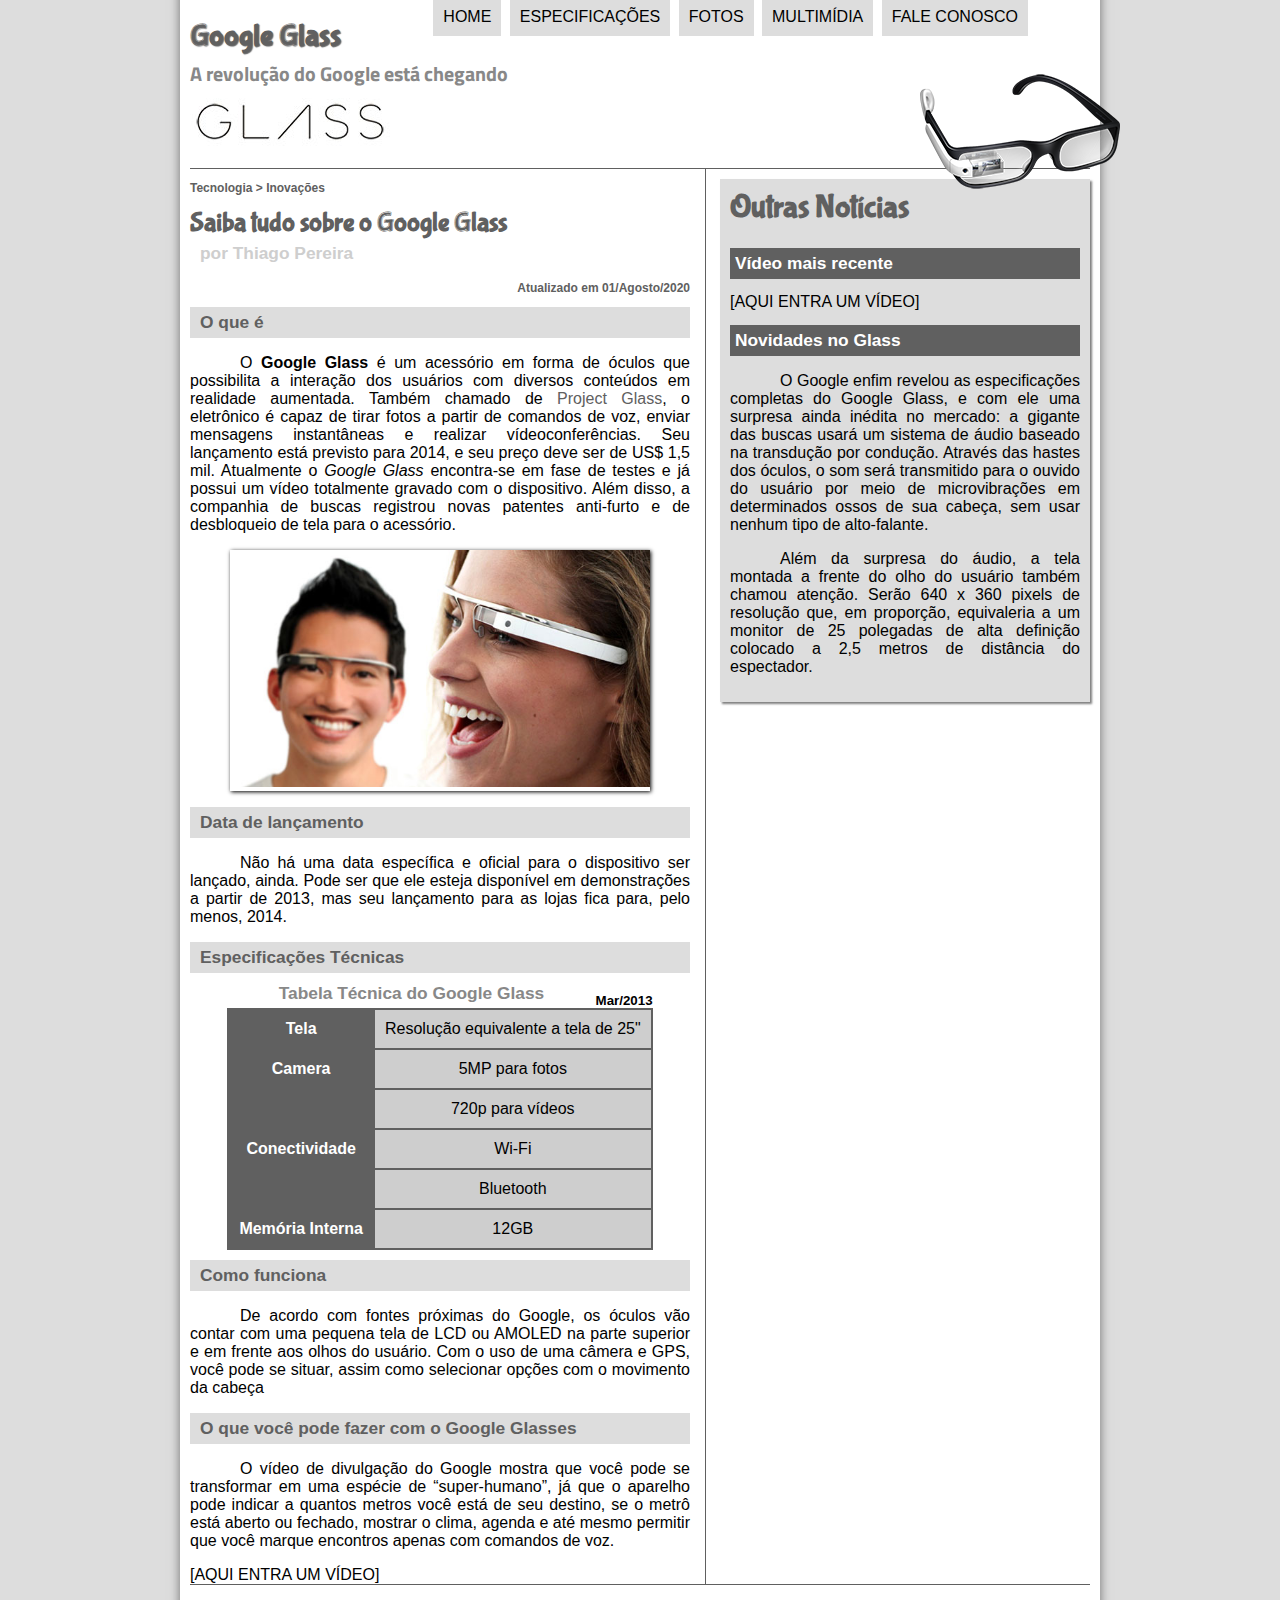
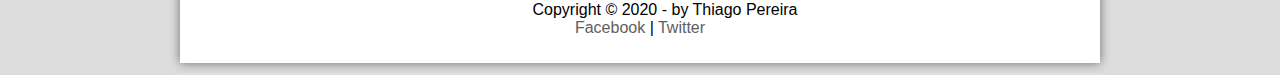
<file: curso-html-css/projeto-glass-html5/index.html>
<!DOCTYPE html>
<html lang="pt-Br">
<head>
    <meta charset="UTF-8">
    <meta name="viewport" content="width=device-width, initial-scale=1.0">
    <title>Tudo sobre o Google Class</title>

    <link rel="stylesheet" href="css/estilo.css">
</head>
<body>
    <div id="interface">
        
        <!--Cabeçario-->

        <header id="cabecalho">
            <hgroup>
                <h1>
                    Google Glass
                </h1>
                <h2>
                    A revolução do Google está chegando
                </h2>
            </hgroup>

            <img id="icone" src="img/glass-oculos-preto-peq.png" alt="Google Glass">

            <nav id="menu">
                <h1>Menu Principal</h1>
                <ul>
                    <li><a href="index.html">Home</a></li>
                    <li><a href="specs.html">Especificações</a></li> 
                    <li><a href="fotos.html">Fotos</a></li> 
                    <li><a href="multimidia.html">Multimídia</a></li>
                    <li><a href="fale-conosco.html">Fale conosco</a></li> 
                </ul>
                  <!-- ol - type="a, A, 1, i, I"  start="começa pela letra ou numero escolhido (sempre colocar numeros)" -->
                  <!-- ul - type="square, circle, disc" -->
            </nav>
        </header>
        <section id="corpo">
            <article id="noticia-principal">
                <header id="cabecalho-artigo">
                    <hgroup>
                        <h3>Tecnologia > Inovações</h3>
                        <h1>Saiba tudo sobre o Google Glass</h1>
                        <h2>por Thiago Pereira</h2>
                        <h3 class="direita">Atualizado em 01/Agosto/2020</h3>
                    </hgroup>
                </header>

                <!-- 
                    <h1>
                        Símbolos especiais
                    </h1>
                    <p>
                        &lt;
                        &gt;
                        &le;
                        &ge; <br>

                        &pound;
                        &yen;
                        &euro; <br>

                        &copy;
                        &reg;
                        &trade; <br>

                        &permil;
                        &sum;
                        &infin;
                        &times;
                        &plusmn;
                        &oplus;
                        &radic;
                        &ne; <br>

                        &delta;
                        &Delta;
                        &Lambda;
                        &Omega;
                        &phi; <br>

                        &Larr;
                        &larr;
                        &rarr;
                        &darr;
                        &uarr;
                        &harr; <br>

                        &spades;
                        &clubs;
                        &hearts;
                        &diams;
                    </p> 
                -->
                <!-- 
                    <p>
                    Exemplos de <sup> formatação </sup> <br>
                    Exemplos de <sub> formatação </sub>
                    <br> <br>
        <pre>
            <code>
                #includ &lt;iostream&gt;
                int main() {
                    count << "Olá Mundo!";
                    return 0;
                }
            </code>
        </pre>
                </p>
            -->

                <h2>
                    O que é
                </h2>

                <p>
                    O <spam style="font-weight: 900;">Google Glass</spam> é um acessório em forma de óculos que possibilita a interação dos usuários com diversos conteúdos em realidade aumentada. Também chamado de <a href="https://www.google.com/glass/" target="_blank">Project Glass</a>, o eletrônico é capaz de tirar fotos a partir de comandos de voz, enviar mensagens instantâneas e realizar vídeo&shy;con&shy;ferên&shy;cias. Seu lançamento está previsto para 2014, e seu preço deve ser de US$ 1,5 mil. Atualmente o <em>Google Glass</em> encontra-se em fase de testes e já possui um vídeo totalmente gravado com o dispositivo. Além disso, a companhia de buscas registrou novas patentes anti-furto e de desbloqueio de tela para o acessório.
                </p>

                <figure class="foto-legenda">
                    <img src="img/glass-quadro-homem-mulher.jpg" alt="Google Glass Quadro Homem e Mulher">
                    <figcaption>
                        <h3>Google Class</h3>
                        <p>Uma nova maneira de ver o mundo</p>
                    </figcaption>
                </figure>
                
                <h2>
                    Data de lançamento
                </h2>

                <p>
                    Não há uma data específica e oficial para o dispositivo ser lançado, ainda. Pode ser que ele esteja disponível em demonstrações a partir de 2013, mas seu lançamento para as lojas fica para, pelo menos, 2014.
                </p>

                <h2>
                    Especificações Técnicas
                </h2>
                <table id="tabelaspec">   
                    <caption> Tabela Técnica do Google Glass <span>Mar/2013</span></caption>

                    <tr>
                        <td class="ce">Tela</td>
                        <td class="cd">Resolução equivalente a tela de 25"</td>
                    </tr>
                    <tr>
                    <td rowspan="2" class="ce"> Camera</td>
                    <td class="cd">5MP para fotos</td>
                    </tr>
                    <tr>
                        <td class="cd">720p para vídeos</td>
                    </tr>
                    <tr>
                        <td rowspan="2" class="ce">Conectividade</td>
                        <td class="cd">Wi-Fi</td>
                    </tr>
                    <tr>
                        <td class="cd">Bluetooth</td>
                    </tr>
                    <tr>
                        <td class="ce">Memória Interna</td>
                        <td class="cd">12GB</td>
                    </tr>
                    <!-- colspan quantidade de coluas e rowspan quantidade de linhas somente no td-->
                </table>
                <h2>
                    Como funciona
                </h2>
                <p>
                    De acordo com fontes próximas do Google, os óculos vão contar com uma pequena tela de LCD ou AMOLED na parte superior e em frente aos olhos do usuário. Com o uso de uma câmera e GPS, você pode se situar, assim como selecionar opções com o movimento da cabeça
                </p>
                <h2>
                    O que você pode fazer com o Google Glasses
                </h2>
                <p>
                    O vídeo de divulgação do Google mostra que você pode se transformar em uma espécie de “super-&shy;humano”, já que o aparelho pode indicar a quantos metros você está de seu destino, se o metrô está aberto ou fechado, mostrar o clima, agenda e até mesmo permitir que você marque encontros apenas com comandos de voz.
                </p>
                
                [AQUI ENTRA UM VÍDEO]
            </article>
        </section>
        <aside id="lateral">
            <h1>
                Outras Notícias
            </h1>
            <h2>
                Vídeo mais recente
            </h2>

            [AQUI ENTRA UM VÍDEO]

            <h2>
                Novidades no Glass
            </h2>
            <p>
                O Google enfim revelou as especificações completas do Google Glass, e com ele uma surpresa ainda inédita no mercado: a gigante das buscas usará um sistema de áudio baseado na transdução por condução. Através das hastes dos óculos, o som será transmitido para o ouvido do usuário por meio de microvibrações em determinados ossos de sua cabeça, sem usar nenhum tipo de alto-falante.
            </p>
            <p>
                Além da surpresa do áudio, a tela montada a frente do olho do usuário também chamou atenção. Serão 640 x 360 pixels de resolução que, em proporção, equivaleria a um monitor de 25 polegadas de alta definição colocado a 2,5 metros de distância do espectador.
            </p>        
        </aside>
        <footer id="rodape">
            
            <p>
                Copyright &copy; 2020 - by Thiago Pereira <br>
                <a href="http://facebook.com/cursosemvideo" target="_blank">Facebook</a> | 
                <a href="http://twitter.com/cursosemvideo" target="_blank">Twitter</a>
            </p> 
        </footer>
    </div> 
</body>
</html>
</file>
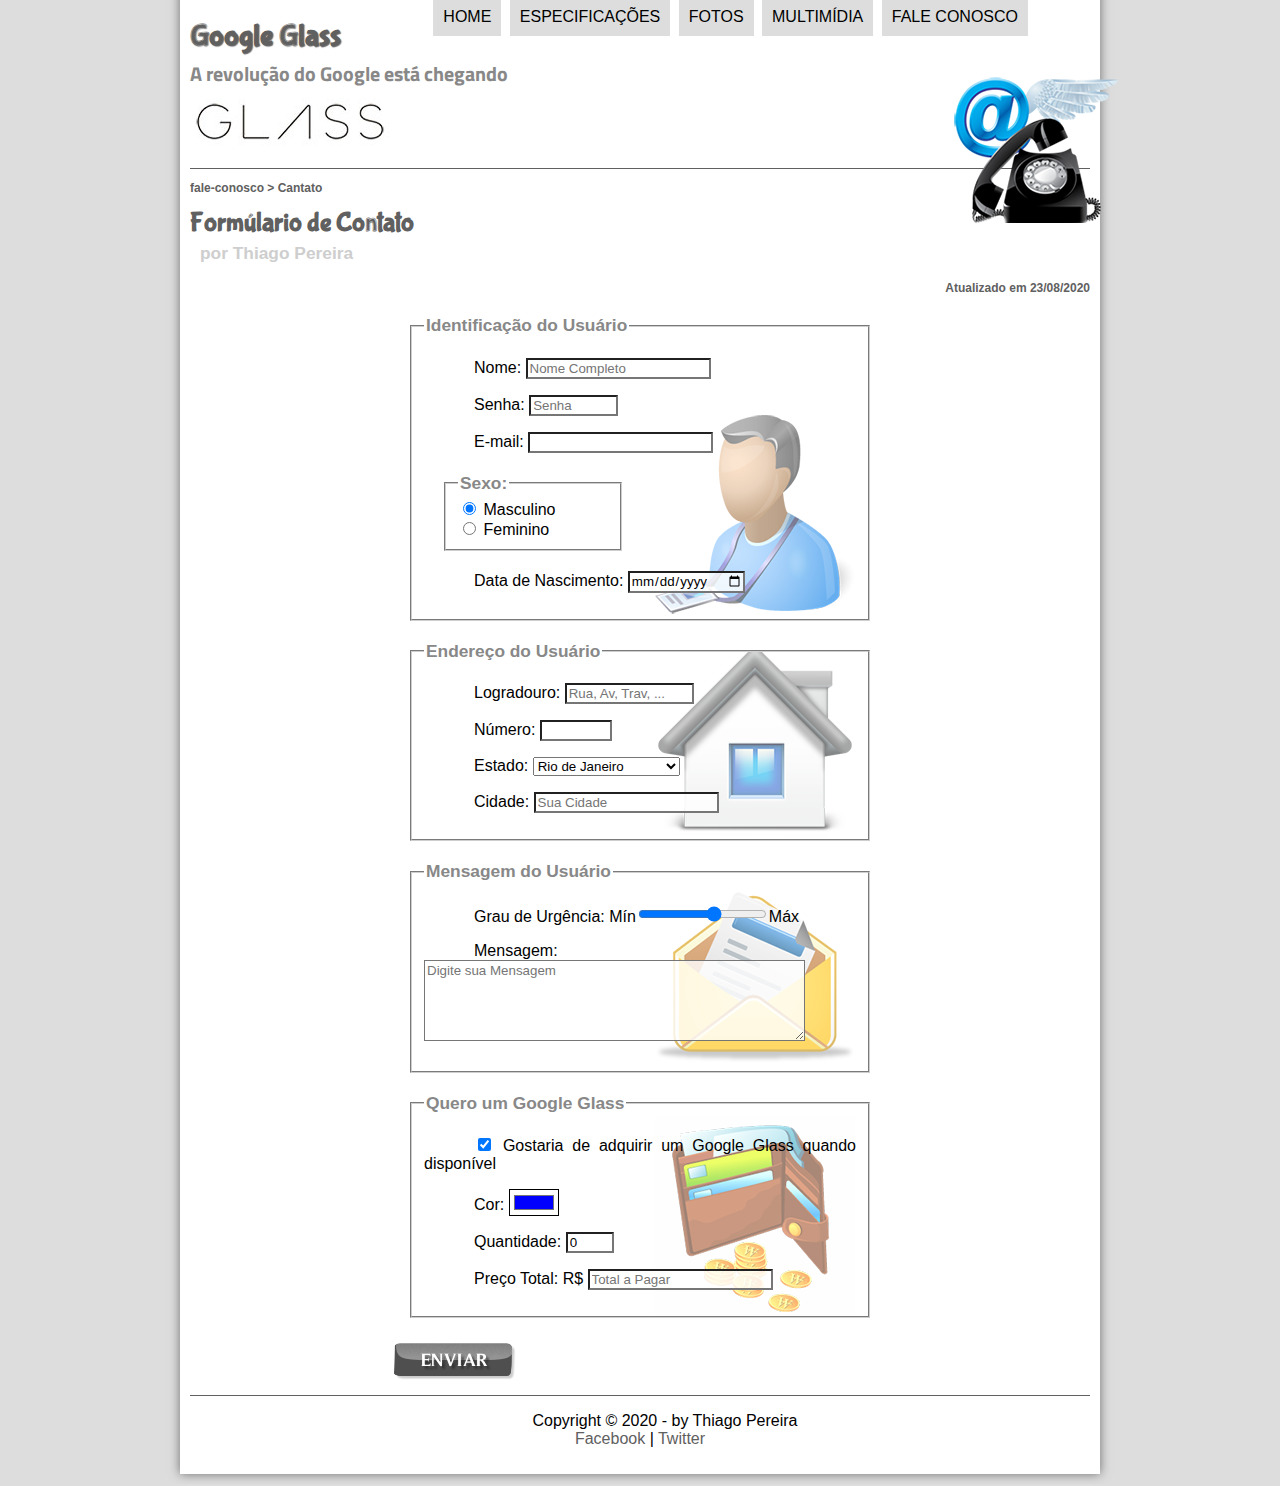
<file: projeto-glass-html5/fale-conosco.html>
<!DOCTYPE html>
<html lang="pt-Br">
    <head>
        <meta charset="UTF-8">
        <meta name="viewport" content="width=device-width, initial-scale=1.0">
        <title>Tudo sobre o Google Class</title>

        <link rel="stylesheet" href="css/estilo.css">
        <link rel="stylesheet" href="css/form.css">
    </head>
    <script src="javascript/funcoes.js"></script>
    <script>
        function calcTotal() {
            var qtd = parseInt(document.getElementById('cQtd').value);
            tot = qtd * 1500;
            document.getElementById('cTot').value = tot;
        }
    </script>
    <body>
        <div id="interface">
            
            <!--Cabeçario-->

            <header id="cabecalho">
                <hgroup>
                    <h1>
                        Google Glass
                    </h1>
                    <h2>
                        A revolução do Google está chegando
                    </h2>
                </hgroup>

                <img id="icone" src="img/contato.png" alt="Google Glass">

                <nav id="menu">
                    <h1>Menu Principal</h1>
                    <ul>
                        <li onmouseover="mudaFoto('img/home.png')" onmouseout="mudaFoto('img/contato.png')"><a href="index.html">Home</a></li>
                        <li onmouseover="mudaFoto('img/especificacoes.png')" onmouseout="mudaFoto('img/contato.png')"><a href="specs.html">Especificações</a></li> 
                        <li onmouseover="mudaFoto('img/fotos.png')" onmouseout="mudaFoto('img/contato.png')"><a href="fotos.html">Fotos</a></li> 
                        <li onmouseover="mudaFoto('img/multimidia.png')" onmouseout="mudaFoto('img/contato.png')"><a href="multimidia.html">Multimídia</a></li>
                        <li onmouseover="mudaFoto('img/contato.png')" onmouseout="mudaFoto('img/contato.png')"><a href="fale-conosco.html">Fale conosco</a></li> 
                    </ul>
                </nav>
            </header>
            <section id="corpo-full">
                <article id="noticia-principal">
                    <header id="cabecalho-artigo">
                        <hgroup>
                            <h3>fale-conosco > Cantato</h3>
                            <h1>Formúlario de Contato</h1>
                            <h2>por Thiago Pereira</h2>
                            <h3 class="direita">Atualizado em 23/08/2020</h3>
                        </hgroup>
                    </header>
                </article>
            </section>
            <form method="POST" id="fContato" action="mailto:pereira.tp.thiago@gmail.com" oninput="calcTotal();">
                <fieldset id="usuario">
                    <legend>Identificação do Usuário</legend>
                    <p>
                        <label for="cName">
                            Nome:
                        </label> 
                        <input type="text" name="tNone" id="cNome" size="20" maxlength="30" placeholder="Nome Completo">
                    </p>
                    <p>
                        <label for="cSenha">
                            Senha: 
                        </label>
                        <input type="password" name="tSenha" id="cSenha" size="8" maxlength="8" placeholder="Senha">
                    </p>
                    <p>
                        <label for="cMail">
                            E-mail:
                        </label>
                        <input type="email" name="tMail" id="cManil" size="20" maxlength="40">
                    </p>
                    <fieldset id="sexo">
                        <legend>Sexo:</legend>
                            <input type="radio" name="tSexo" id="cMasc" checked> <label for="cMasc">Masculino</label><br>
                            <input type="radio" name="tSexo" id="cFem"> <label for="cFem">Feminino</label>
                    </fieldset>
                    <p>
                        <label for="cNasc">
                            Data de Nascimento: 
                        </label>
                        <input type="date" name="tNasc" id="cNasc">
                    </p>
                </fieldset>
                <fieldset id="endereco">
                    <legend>Endereço do Usuário</legend>
                    <p>
                        <label for="cRua">
                            Logradouro:
                        </label>
                        <input type="text" name="tRua" id="cRua" size="13" maxlength="80" placeholder="Rua, Av, Trav, ...">
                    </p>
                    <p>
                        <label for="cNum">
                            Número:
                        </label>
                        <input type="number" name="tNum" id="cNum" min="0" max="9999">
                    </p>
                    <p>
                        <label for="cEst">
                            Estado:
                        </label>
                        <select name="tEst" id="cEst">
                            <optgroup label="Região Sudeste">
                                <option value="RJ">Rio de Janeiro</option>
                                <option value="SP">São Paulo</option>
                                <option value="MG">Minas Gerais</option>
                            </optgroup>
                            <optgroup label="Região Sul">
                                <option value="PR">Paraná</option>
                                <option value="SC">Santa Catarina</option>
                                <option value="RS">Rio Grande do Sul</option>
                            </optgroup>
                        </select>
                    </p>
                    <p>
                        <label for="cCid">
                            Cidade:
                        </label>
                        <input type="text" name="tCid" id="cCid" maxlength="40" size="20" placeholder="Sua Cidade" list="datalist">
                        <datalist id="datalist">
                            <option value="Rio de Janeiro"></option>
                            <option value="Nova Igiaçu"></option>
                            <option value="Niteroí"></option>
                            <option value="Belford Roxo"></option>
                        </datalist>
                    </p>
                </fieldset>
                <fieldset id="mensagem">
                    <legend>Mensagem do Usuário</legend>
                    <p>
                        <label for="cUrg">
                            Grau de Urgência:
                        </label>
                        Mín<input type="range" name="tUrg" id="cUrg" min="0" max="10" step="2">Máx
                    </p>
                    <p>
                        <label for="cMsg">Mensagem:</label>
                        <textarea name="tMsg" id="cMsg" cols="45" rows="5" placeholder="Digite sua Mensagem"></textarea>
                    </p>
                </fieldset>
                <fieldset id="pedido">
                    <legend>Quero um Google Glass</legend>
                    <p>
                        <input type="checkbox" name="tPed" id="cPed" checked>
                        <label for="cPed">
                            Gostaria de adquirir um Google Glass quando disponível
                        </label>
                    </p>
                    <p>
                        <label for="cCor">
                            Cor:
                        </label>
                        <input type="color" name="tCor" id="cCor" value="#0000FF">
                    </p>
                    <p>
                        <label for="cQtd">
                            Quantidade:
                        </label>
                        <input type="number" name="tQtd" id="cQtd" min="0" max="5" value="0">
                    </p>
                    <p>
                        <label for="cTot">
                            Preço Total: R$
                        </label>
                        <input type="text" name="tTot" id="cTot" placeholder="Total a Pagar" readonly>
                    </p>
                </fieldset> 
                <!-- <input type="submit" value="Enviar"> -->
                <input type="image" src="img/botao-enviar.png" name="Enviar">
            </form>

            <footer id="rodape">
                                                        
                <p>
                    Copyright &copy; 2020 - by Thiago Pereira <br>
                    <a href="http://facebook.com/cursosemvideo" target="_blank">Facebook</a> | 
                    <a href="http://twitter.com/cursosemvideo" target="_blank">Twitter</a>
                </p> 
            </footer>
        </div> 
    </body>
</html>
</file>
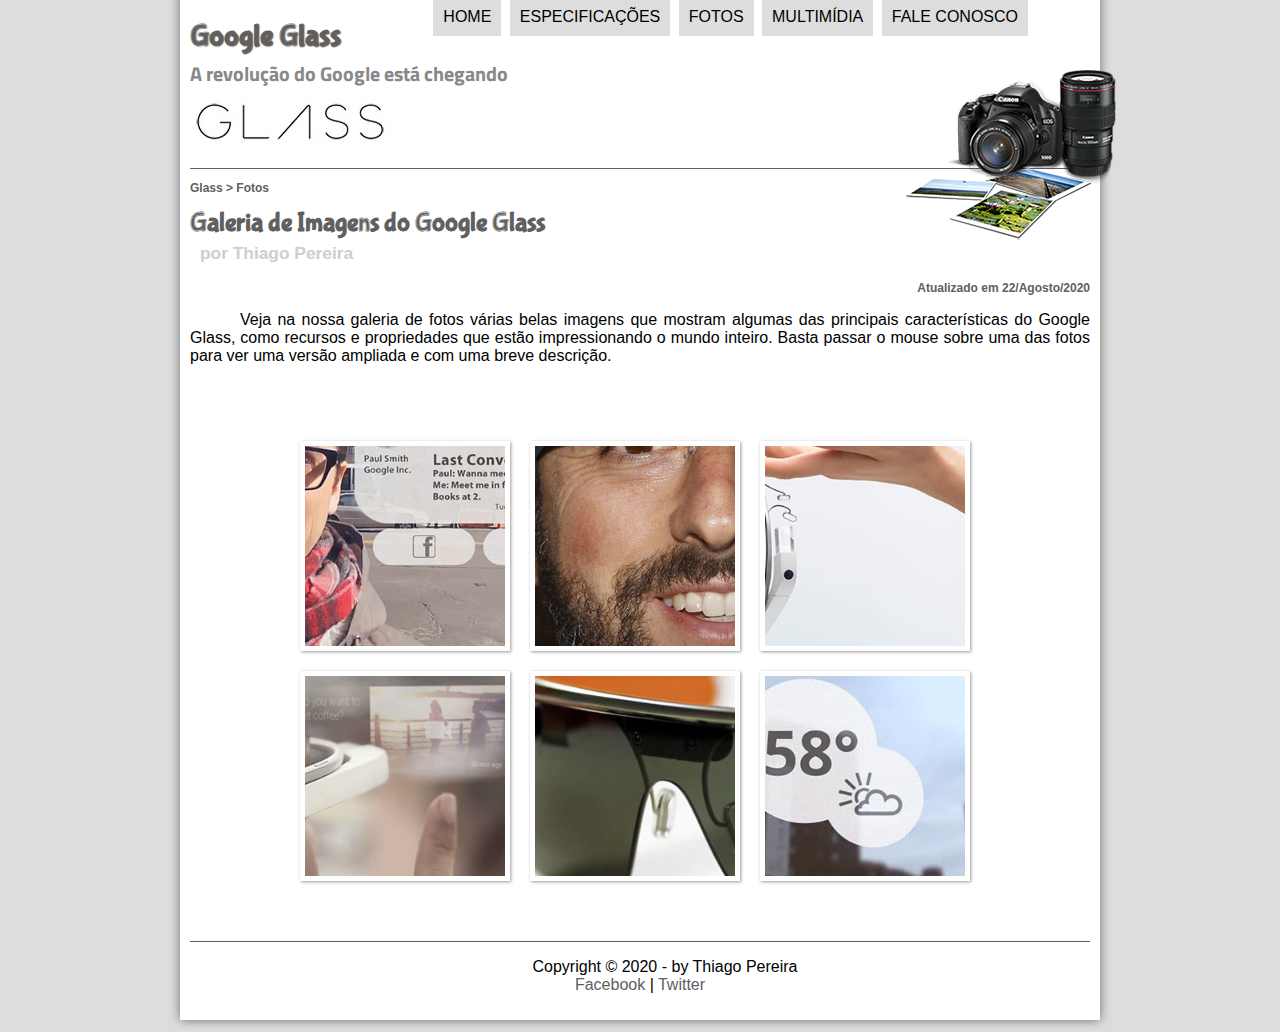
<file: projeto-glass-html5/fotos.html>
<!DOCTYPE html>
<html lang="pt-Br">
    <head>
        <meta charset="UTF-8">
        <meta name="viewport" content="width=device-width, initial-scale=1.0">
        <title>Tudo sobre o Google Class</title>

        <link rel="stylesheet" href="css/estilo.css">
        <link rel="stylesheet" href="css/fotos.css">

    </head>
    <script src="javascript/funcoes.js"></script>
    <body>
        <div id="interface">
            
            <!--Cabeçario-->

            <header id="cabecalho">
                <hgroup>
                    <h1>
                        Google Glass
                    </h1>
                    <h2>
                        A revolução do Google está chegando
                    </h2>
                </hgroup>

                <img id="icone" src="img/fotos.png" alt="Google Glass">

                <nav id="menu">
                    <h1>Menu Principal</h1>
                    <ul>
                        <li onmouseover="mudaFoto('img/home.png')" onmouseout="mudaFoto('img/fotos.png')"><a href="index.html">Home</a></li>
                        <li onmouseover="mudaFoto('img/especificacoes.png')" onmouseout="mudaFoto('img/Fotos.png')"><a href="specs.html">Especificações</a></li> 
                        <li onmouseover="mudaFoto('img/fotos.png')" onmouseout="mudaFoto('img/Fotos.png')"><a href="fotos.html">Fotos</a></li> 
                        <li onmouseover="mudaFoto('img/multimidia.png')" onmouseout="mudaFoto('img/Fotos.png')"><a href="multimidia.html">Multimídia</a></li>
                        <li onmouseover="mudaFoto('img/contato.png')" onmouseout="mudaFoto('img/Fotos.png')"><a href="fale-conosco.html">Fale conosco</a></li> 
                    </ul>
                    <!-- ol - type="a, A, 1, i, I"  start="começa pela letra ou numero escolhido (sempre colocar numeros)" -->
                    <!-- ul - type="square, circle, disc" -->
                </nav>
            </header>

            <section id="corpo-full">
                <article id="noticia-principal">
                    <header id="cabecalho-artigo">
                        <hgroup>
                            <h3>Glass > Fotos</h3>
                            <h1>Galeria de Imagens do Google Glass</h1>
                            <h2>por Thiago Pereira</h2>
                            <h3 class="direita">Atualizado em 22/Agosto/2020</h3>
                        </hgroup>
                    </header>
                    <p>
                        Veja na nossa galeria de fotos várias belas imagens que mostram algumas das principais características do Google Glass, como recursos e propriedades que estão impressionando o mundo inteiro. Basta passar o mouse sobre uma das fotos para ver uma versão ampliada e com uma breve descrição.
                    </p>
                    
                    <ul id="album-fotos">
                        <li id="foto01"><span>Agenda e lembretes</span></li>
                        <li id="foto02"><span>Sergey Brin usando o Glass</span></li> 
                        <li id="foto03"><span>Leve e compacto</span></li> 
                        <li id="foto04"><span>Sensação de uma tela de 50"</span></li> 
                        <li id="foto05"><span>Vários tipos de lente</span></li> 
                        <li id="foto06"><span>Informações importantes</span></li> 
                    </ul>
                </article>
            </section>
            <footer id="rodape">
                                
                <p>
                    Copyright &copy; 2020 - by Thiago Pereira <br>
                    <a href="http://facebook.com/cursosemvideo" target="_blank">Facebook</a> | 
                    <a href="http://twitter.com/cursosemvideo" target="_blank">Twitter</a>
                </p> 
            </footer>
        </div> 
    </body>
</html>
</file>
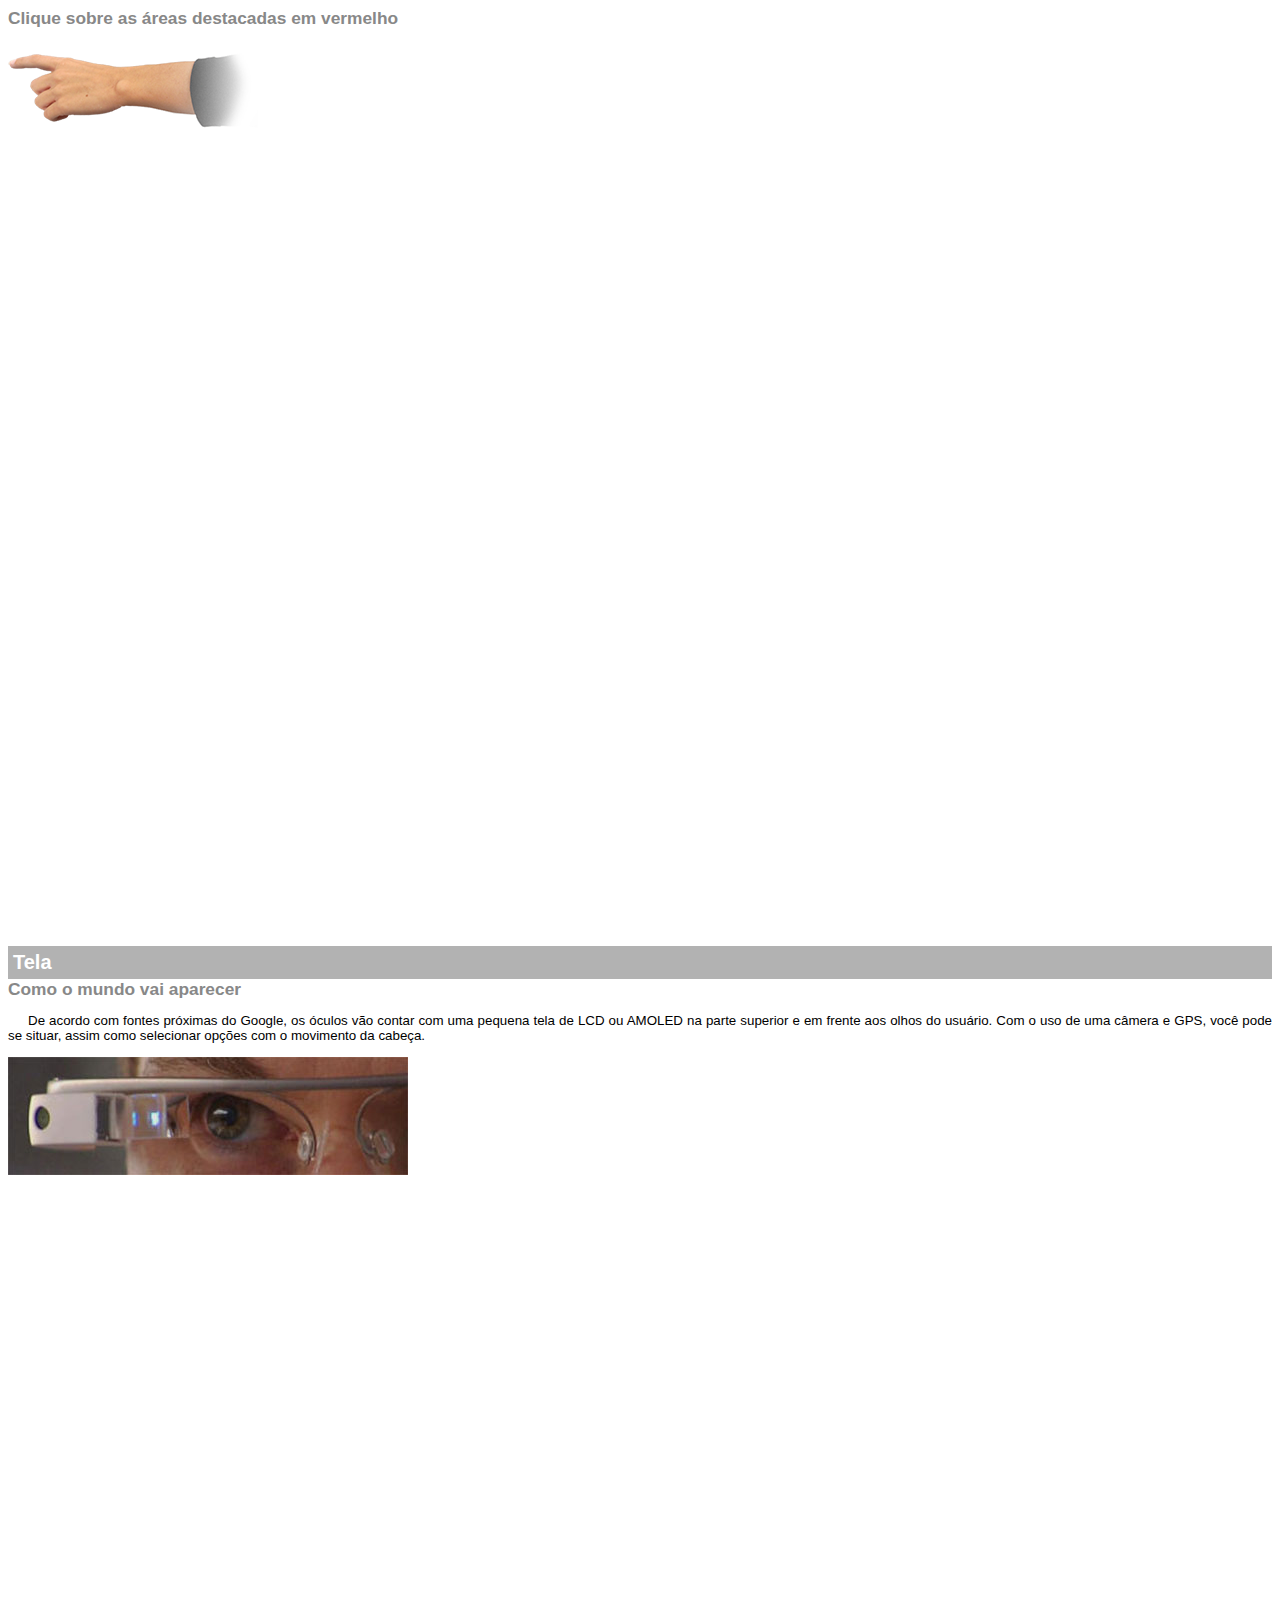
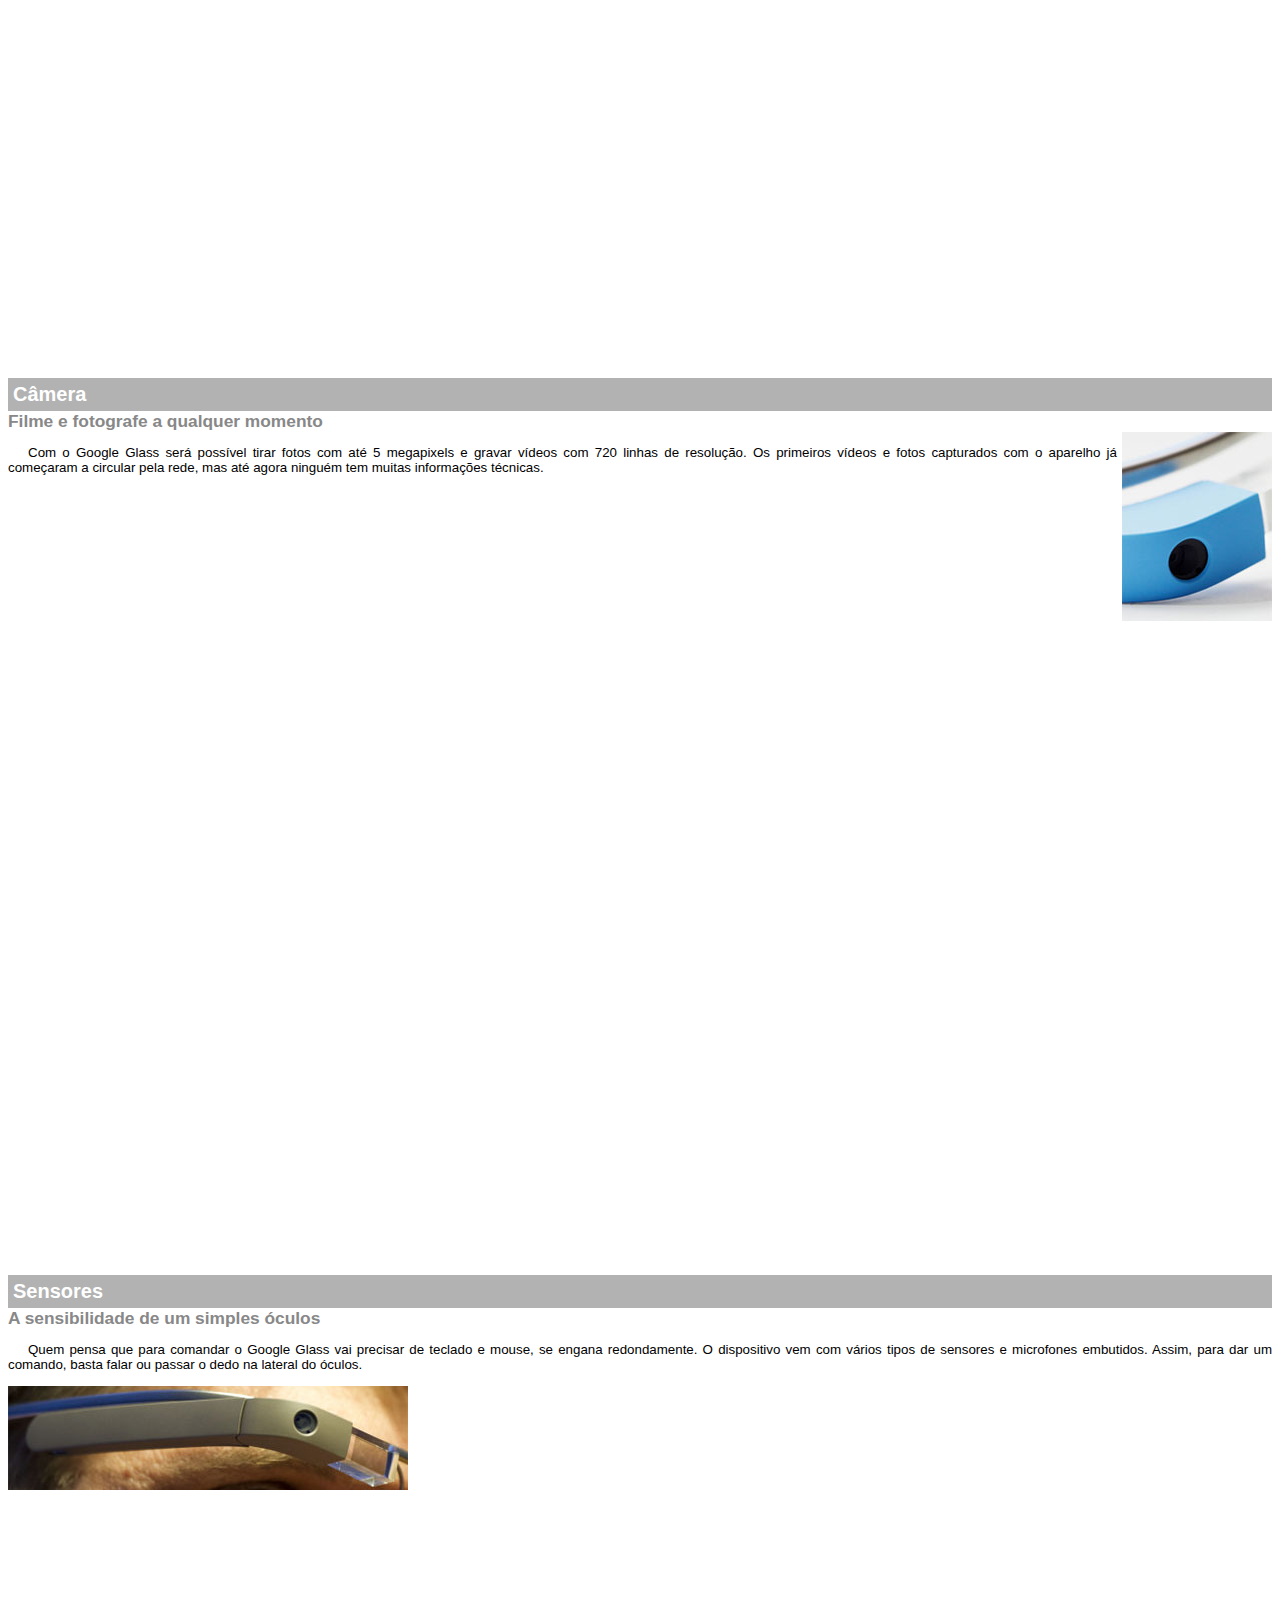
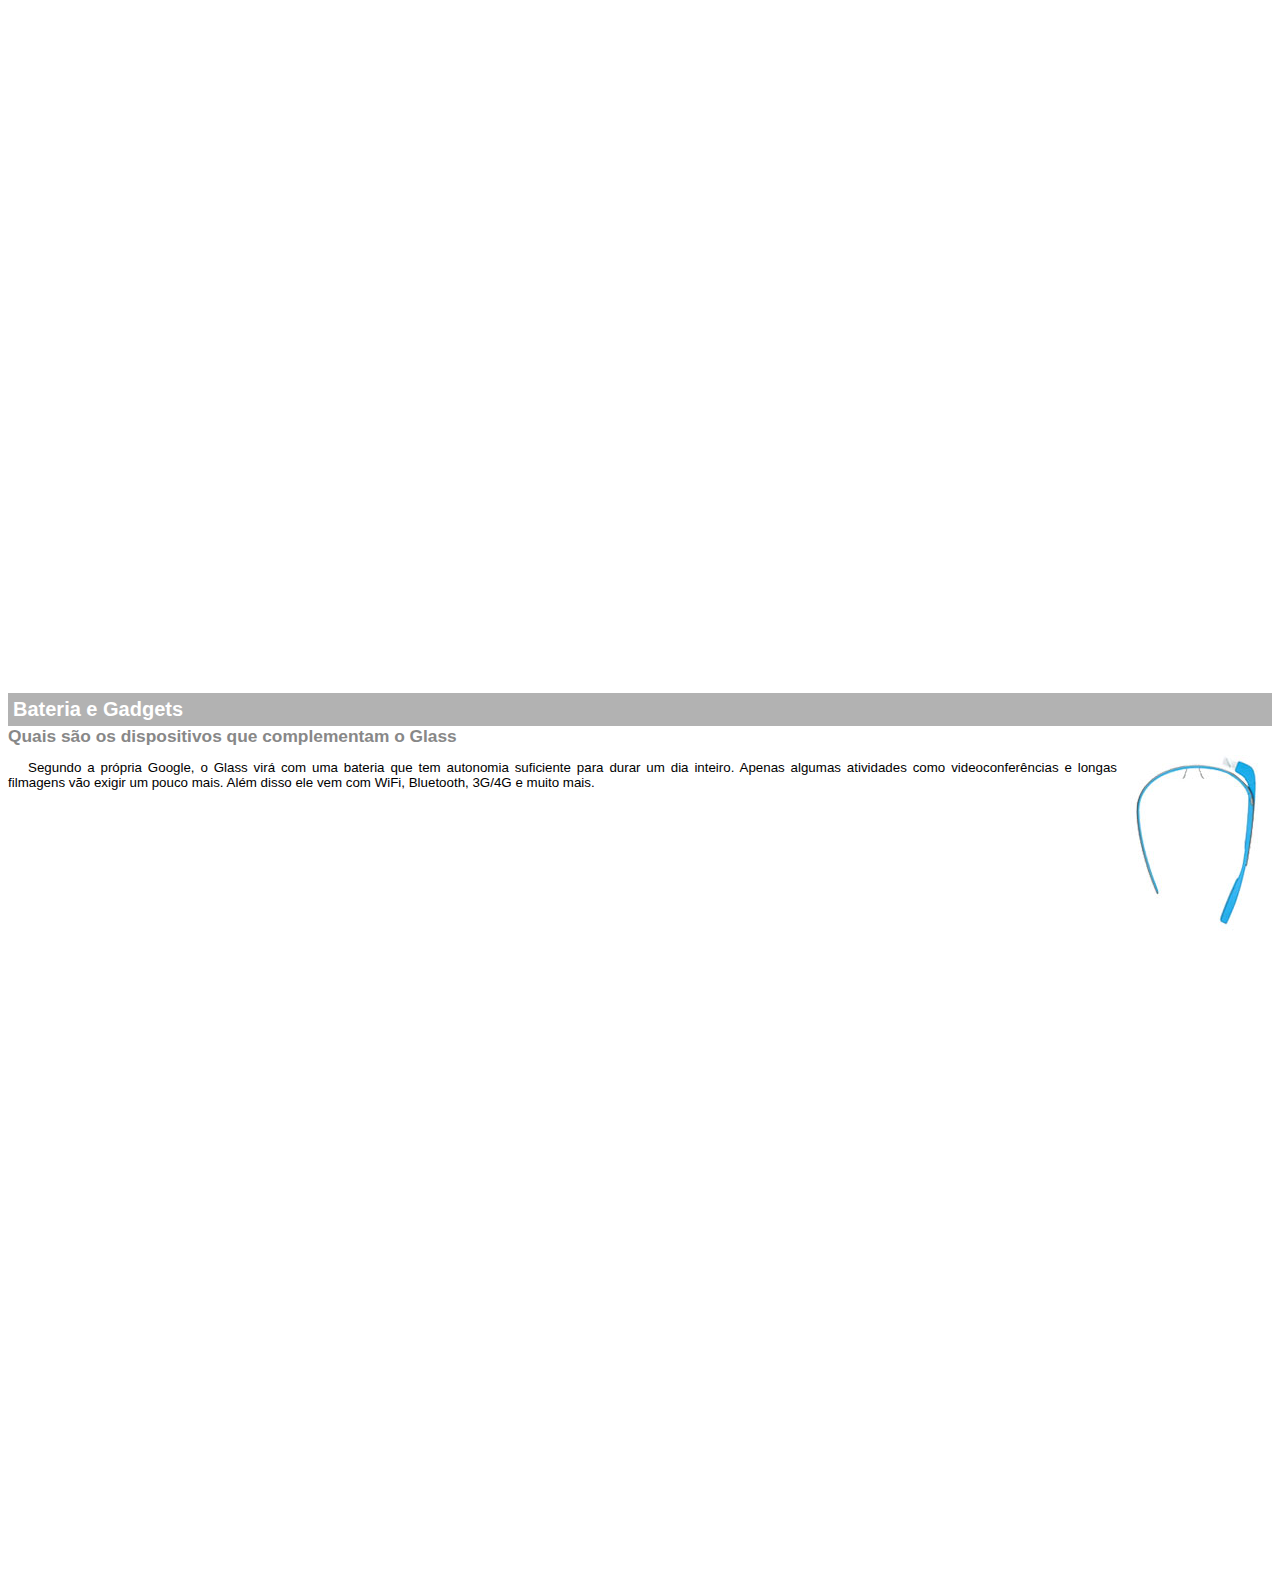
<file: projeto-glass-html5/google-glass.html>
<!DOCTYPE html>
<html lang="pt-bt">
<head>
    <meta charset="UTF-8">
    <meta name="viewport" content="width=device-width, initial-scale=1.0">
    <title>Informações Sobre o Google Class</title>

    <style>
        body {
            font-family: Arial, Helvetica, sans-serif;
            font-size: 10pt;
        }

        p {
            text-align: justify;
            text-indent: 20px;
        }

        article h1 {
            font-size: 15pt;
            color: white;
            background-color: rgba(0, 0, 0, .3);
            padding: 5px;
            margin: 0;
        }

        article h2 {
            font-size: 13pt;
            color: #888888;
            margin: 0;
        }

        article {
            margin-bottom: 800px;
        }

        .img-dir {
            display: flex;
            float: right;
            margin-left: 5px;
        }
    </style>
</head>
<body>

    <article id="topo">
        <header>
            <h2>Clique sobre as áreas destacadas em vermelho</h2>
        </header>
        <img src="img/mao.png" alt="Mão apontando para a esquerda">
    </article>

    <article id="tela">
        <header>
            <h1>Tela</h1>
            <h2>Como o mundo vai aparecer</h2>
        </header>
        <p>
            De acordo com fontes próximas do Google, os óculos vão contar com uma pequena tela de LCD ou AMOLED na parte superior e em frente aos olhos do usuário. Com o uso de uma câmera e GPS, você pode se situar, assim como selecionar opções com o movimento da cabeça.
        </p>
        <img src="img/det-tela.jpg" alt="Tela do Google Glass">
    </article>

    <article id="camera">
        <header>
            <h1>Câmera</h1>
            <h2>Filme e fotografe a qualquer momento</h2>
        </header>
        <img src="img/det-camera.jpg" class="img-dir"  alt="Câmera do Google Glass">
        <p>
            Com o Google Glass será possível tirar fotos com até 5 megapixels e gravar vídeos com 720 linhas de resolução. Os primeiros vídeos e fotos capturados com o aparelho já começaram a circular pela rede, mas até agora ninguém tem muitas informações técnicas.
        </p>
    </article>

    <article id="sensores">
        <header>
            <h1>Sensores</h1>
            <h2>A sensibilidade de um simples óculos</h2>
        </header>
        <p>
            Quem pensa que para comandar o Google Glass vai precisar de teclado e mouse, se engana redondamente. O dispositivo vem com vários tipos de sensores e microfones embutidos. Assim, para dar um comando, basta falar ou passar o dedo na lateral do óculos.
        </p>
        <img src="img/det-touch.jpg" alt="Sensores do Google Glass">
    </article>

    <article id="gadgets">
        <header>
            <h1>Bateria e Gadgets</h1>
            <h2>Quais são os dispositivos que complementam o Glass</h2>
        </header>
        <img src="img/det-bateria.jpg" class="img-dir" alt="Bateria e Gadgets do Google Glass">
        <p>
            Segundo a própria Google, o Glass virá com uma bateria que tem autonomia suficiente para durar um dia inteiro. Apenas algumas atividades como videoconferências e longas filmagens vão exigir um pouco mais. Além disso ele vem com WiFi, Bluetooth, 3G/4G e muito mais.
        </p>
    </article>
</body>
</html>
</file>
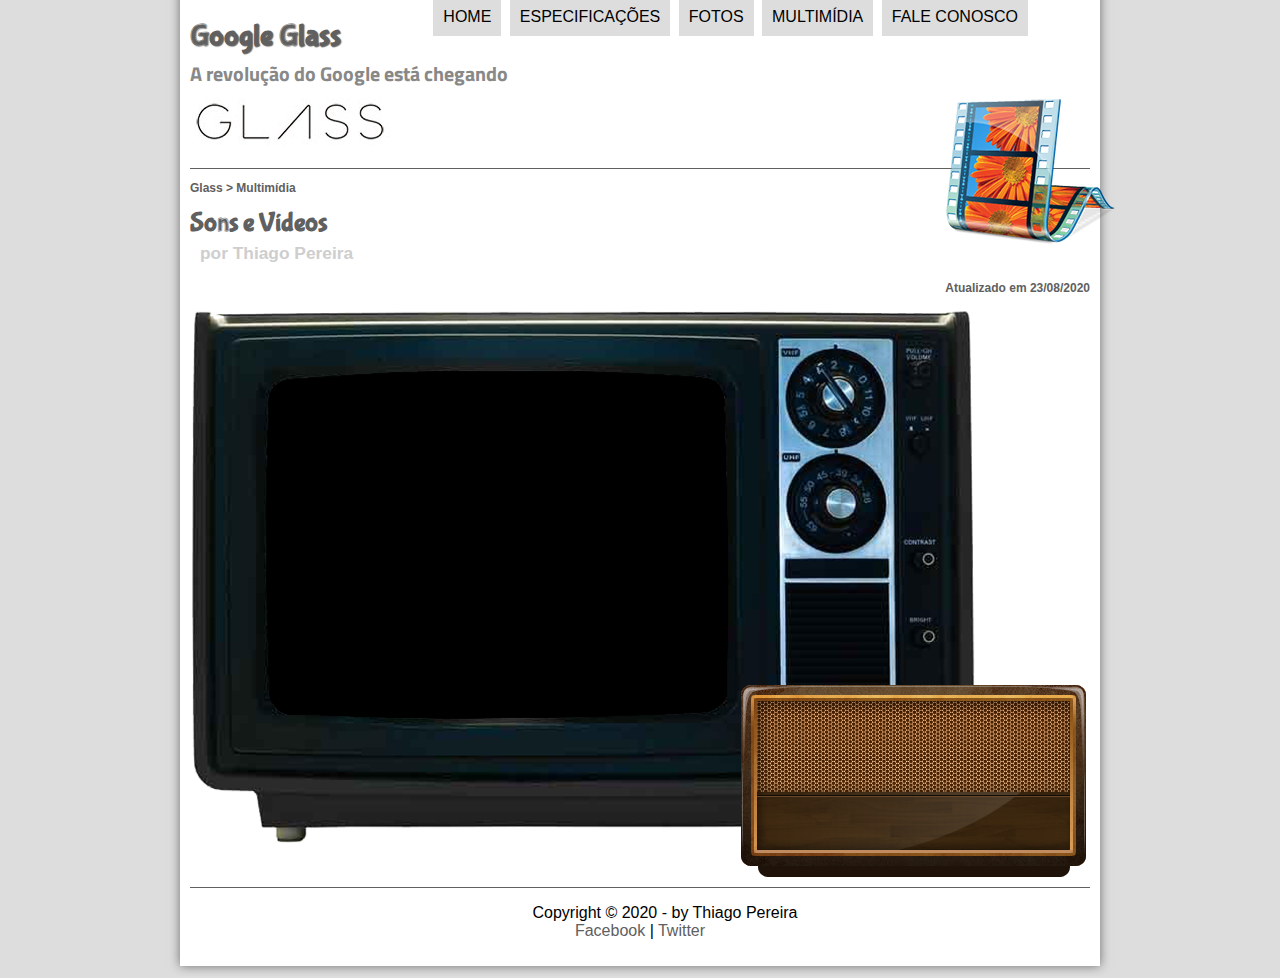
<file: projeto-glass-html5/multimidia.html>
<!DOCTYPE html>
<html lang="pt-Br">
    <head>
        <meta charset="UTF-8">
        <meta name="viewport" content="width=device-width, initial-scale=1.0">
        <title>Tudo sobre o Google Class</title>

        <link rel="stylesheet" href="css/estilo.css">
        <link rel="stylesheet" href="css/media.css">
    </head>
    <script src="javascript/funcoes.js"></script>
    <body>
        <div id="interface">
            
            <!--Cabeçario-->

            <header id="cabecalho">
                <hgroup>
                    <h1>
                        Google Glass
                    </h1>
                    <h2>
                        A revolução do Google está chegando
                    </h2>
                </hgroup>

                <img id="icone" src="img/multimidia.png" alt="Google Glass">

                <nav id="menu">
                    <h1>Menu Principal</h1>
                    <ul>
                        <li onmouseover="mudaFoto('img/home.png')" onmouseout="mudaFoto('img/multimidia.png')"><a href="index.html">Home</a></li>
                        <li onmouseover="mudaFoto('img/especificacoes.png')" onmouseout="mudaFoto('img/multimidia.png')"><a href="specs.html">Especificações</a></li> 
                        <li onmouseover="mudaFoto('img/fotos.png')" onmouseout="mudaFoto('img/multimidia.png')"><a href="fotos.html">Fotos</a></li> 
                        <li onmouseover="mudaFoto('img/multimidia.png')" onmouseout="mudaFoto('img/multimidia.png')"><a href="multimidia.html">Multimídia</a></li>
                        <li onmouseover="mudaFoto('img/contato.png')" onmouseout="mudaFoto('img/multimidia.png')"><a href="fale-conosco.html">Fale conosco</a></li> 
                    </ul>
                </nav>
            </header>
            
            <section id="corpo-full">
                <article id="noticia-principal">
                    <header id="cabecalho-artigo">
                        <hgroup>
                            <h3>Glass > Multimídia</h3>
                            <h1>Sons e Vídeos</h1>
                            <h2>por Thiago Pereira</h2>
                            <h3 class="direita">Atualizado em 23/08/2020</h3>
                        </hgroup>
                    </header>

                    <div id="tv-radio">
                        <audio src="" id="musica"> </audio>
                        <video src="" id="filme" ></video>
                    </div>      
                </article>
            </section>

            <footer id="rodape">
                                            
                <p>
                    Copyright &copy; 2020 - by Thiago Pereira <br>
                    <a href="http://facebook.com/cursosemvideo" target="_blank">Facebook</a> | 
                    <a href="http://twitter.com/cursosemvideo" target="_blank">Twitter</a>
                </p> 
            </footer>
        </div> 
    </body>
</html>
</file>
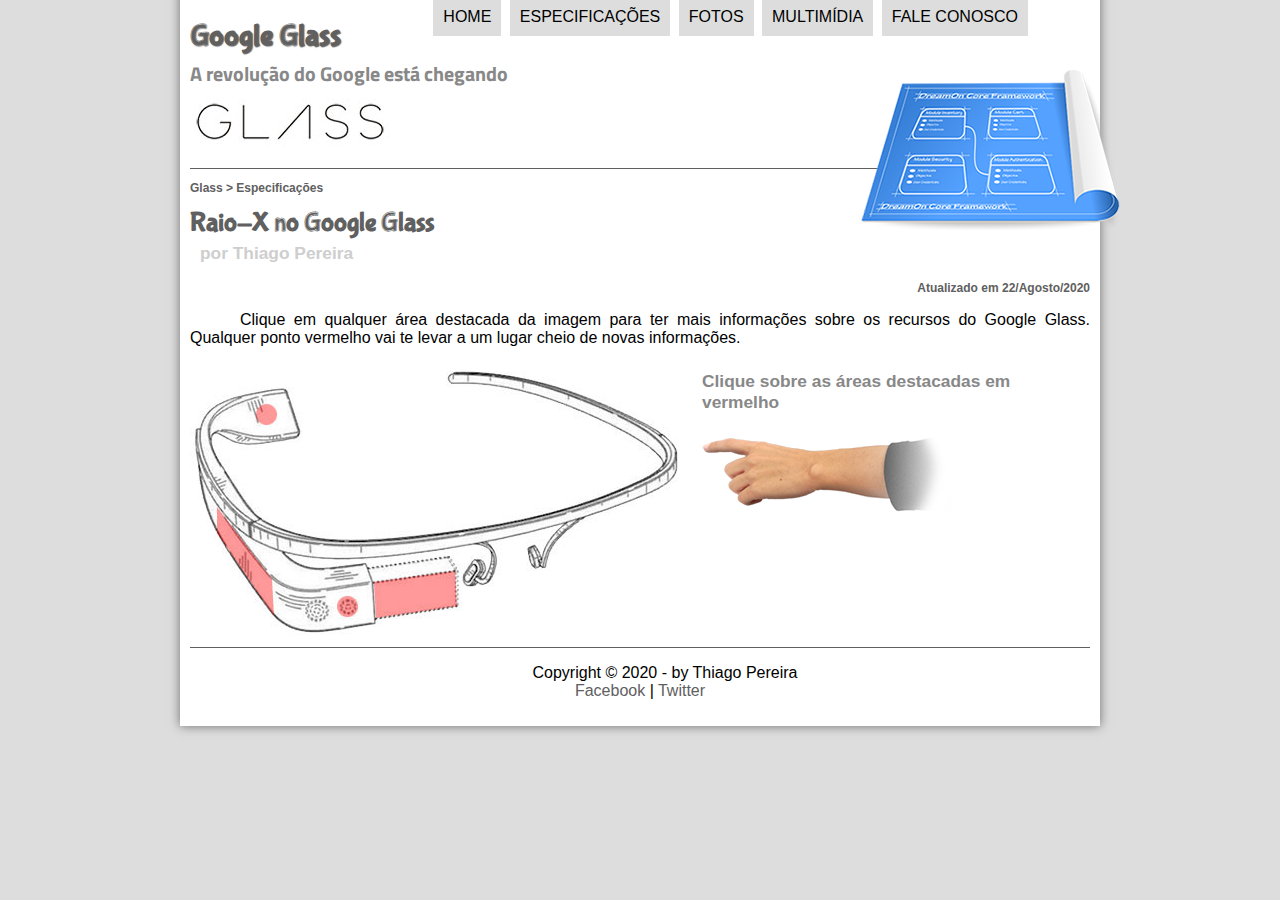
<file: projeto-glass-html5/specs.html>
<!DOCTYPE html>
<html lang="pt-Br">
<head>
    <meta charset="UTF-8">
    <meta name="viewport" content="width=device-width, initial-scale=1.0">
    <title>Tudo sobre o Google Class</title>

    <link rel="stylesheet" href="css/estilo.css">
    <link rel="stylesheet" href="css/specs.css">
</head>
<script src="javascript/funcoes.js"></script>
<body>
    <div id="interface">
        
        <!--Cabeçario-->

        <header id="cabecalho">
            <hgroup>
                <h1>
                    Google Glass
                </h1>
                <h2>
                    A revolução do Google está chegando
                </h2>
            </hgroup>

            <img id="icone" src="img/especificacoes.png" alt="Google Glass">

            <nav id="menu">
                <h1>Menu Principal</h1>
                <ul>
                    <li onmouseover="mudaFoto('img/home.png')" onmouseout="mudaFoto('img/especificacoes.png')"><a href="index.html">Home</a></li>
                    <li onmouseover="mudaFoto('img/especificacoes.png')" onmouseout="mudaFoto('img/especificacoes.png')"><a href="specs.html">Especificações</a></li> 
                    <li onmouseover="mudaFoto('img/fotos.png')" onmouseout="mudaFoto('img/especificacoes.png')"><a href="fotos.html">Fotos</a></li> 
                    <li onmouseover="mudaFoto('img/multimidia.png')" onmouseout="mudaFoto('img/especificacoes.png')"><a href="multimidia.html">Multimídia</a></li>
                    <li onmouseover="mudaFoto('img/contato.png')" onmouseout="mudaFoto('img/especificacoes.png')"><a href="fale-conosco.html">Fale conosco</a></li> 
                </ul>
                  <!-- ol - type="a, A, 1, i, I"  start="começa pela letra ou numero escolhido (sempre colocar numeros)" -->
                  <!-- ul - type="square, circle, disc" -->
            </nav>
        </header>

        <section id="corpo-full">
            <article id="noticia-principal">
                <header id="cabecalho-artigo">
                    <hgroup>
                        <h3>Glass > Especificações</h3>
                        <h1>Raio-X no Google Glass</h1>
                        <h2>por Thiago Pereira</h2>
                        <h3 class="direita">Atualizado em 22/Agosto/2020</h3>
                    </hgroup>
                </header>
                <p>
                    Clique em qualquer área destacada da imagem para ter mais informações sobre os recursos do Google Glass. Qualquer ponto vermelho vai te levar a um lugar cheio de novas informações.
                </p>
                <section id="conteudo">
                    <img src="img/glass-esquema-marcado.jpg" alt="Esquema do óculos marcado" usemap="#meumapa">
                    <map name="meumapa">
                        <area shape="rect" coords="179,202,270,260" href="google-glass.html#tela" target="janela">
                        <area shape="circle" coords="158,243,12" href="google-glass.html#camera" target="janela">
                        <area shape="circle" coords="73,52,12" href="google-glass.html#gadgets" target="janela">
                        <area shape="poly" coords="28,143,83,216,84,249,27,169" href="google-glass.html#sensores" target="janela">
                    </map>
                    <iframe src="google-glass.html" frameborder="0" name="janela" id="frame-spec" scrolling="no"></iframe>
                </section>
            </article>    
        </section>

        <footer id="rodape">
                    
            <p>
                Copyright &copy; 2020 - by Thiago Pereira <br>
                <a href="http://facebook.com/cursosemvideo" target="_blank">Facebook</a> | 
                <a href="http://twitter.com/cursosemvideo" target="_blank">Twitter</a>
            </p> 
        </footer>
    </div> 
</body>
</html>
</file>
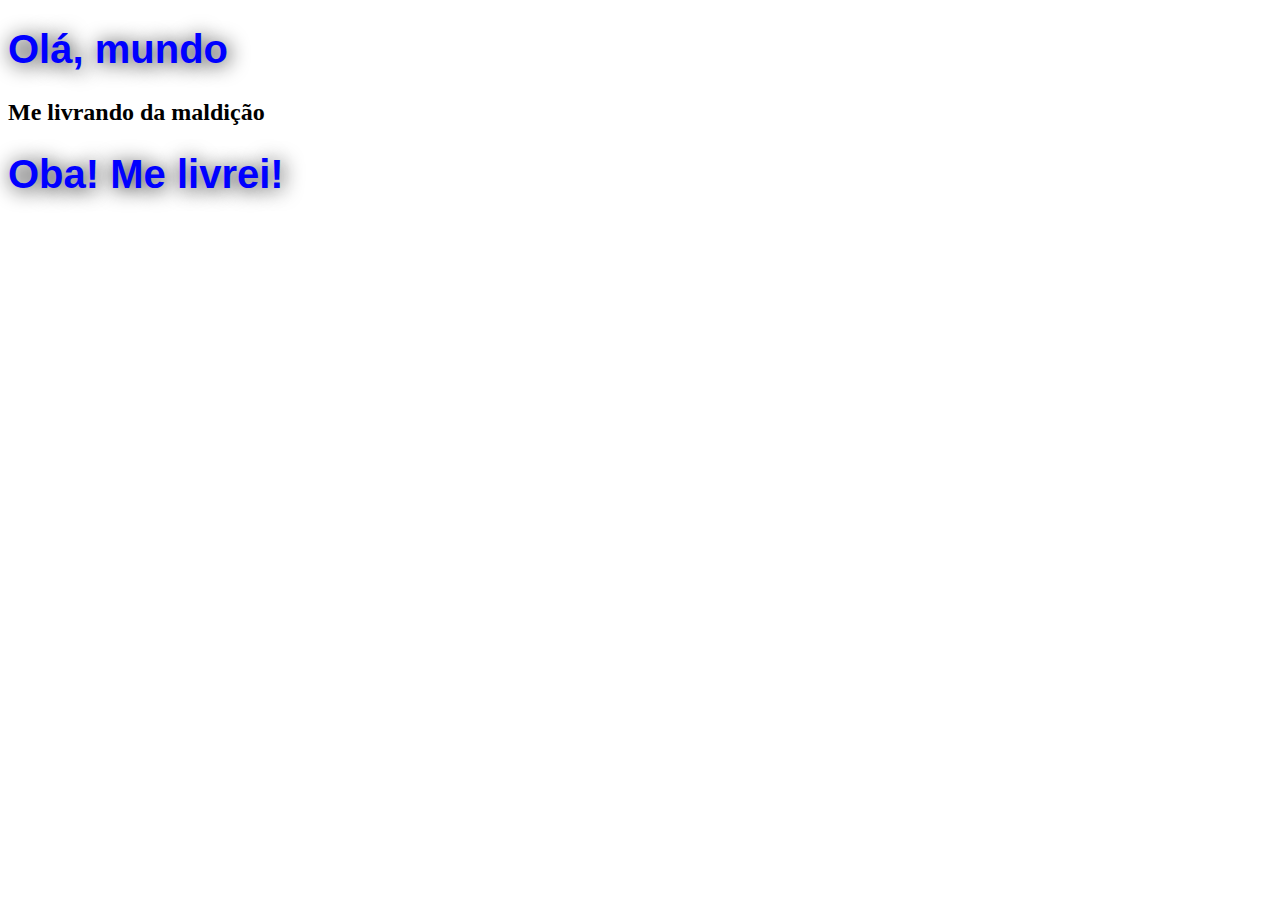
<file: curso-html-css/projeto-ola-mundo/maldicao.html>
<!DOCTYPE html>
<html lang="pt-BR">
<head>
    <meta charset="UTF-8">
    <meta name="viewport" content="width=device-width, initial-scale=1.0">
    <title>Olá Mundo</title>
    <style>
        h1{
            font-size: 30pt;
            font-family: Arial;
            color: blue;
            text-shadow: 2px 2px 20px #111;
        }
    </style>
</head>
<body>
    <h1>Olá, mundo</h1>
    <h2>Me livrando da maldição</h2>
    <h1>Oba! Me livrei!</h1>
</body>
</html>
</file>
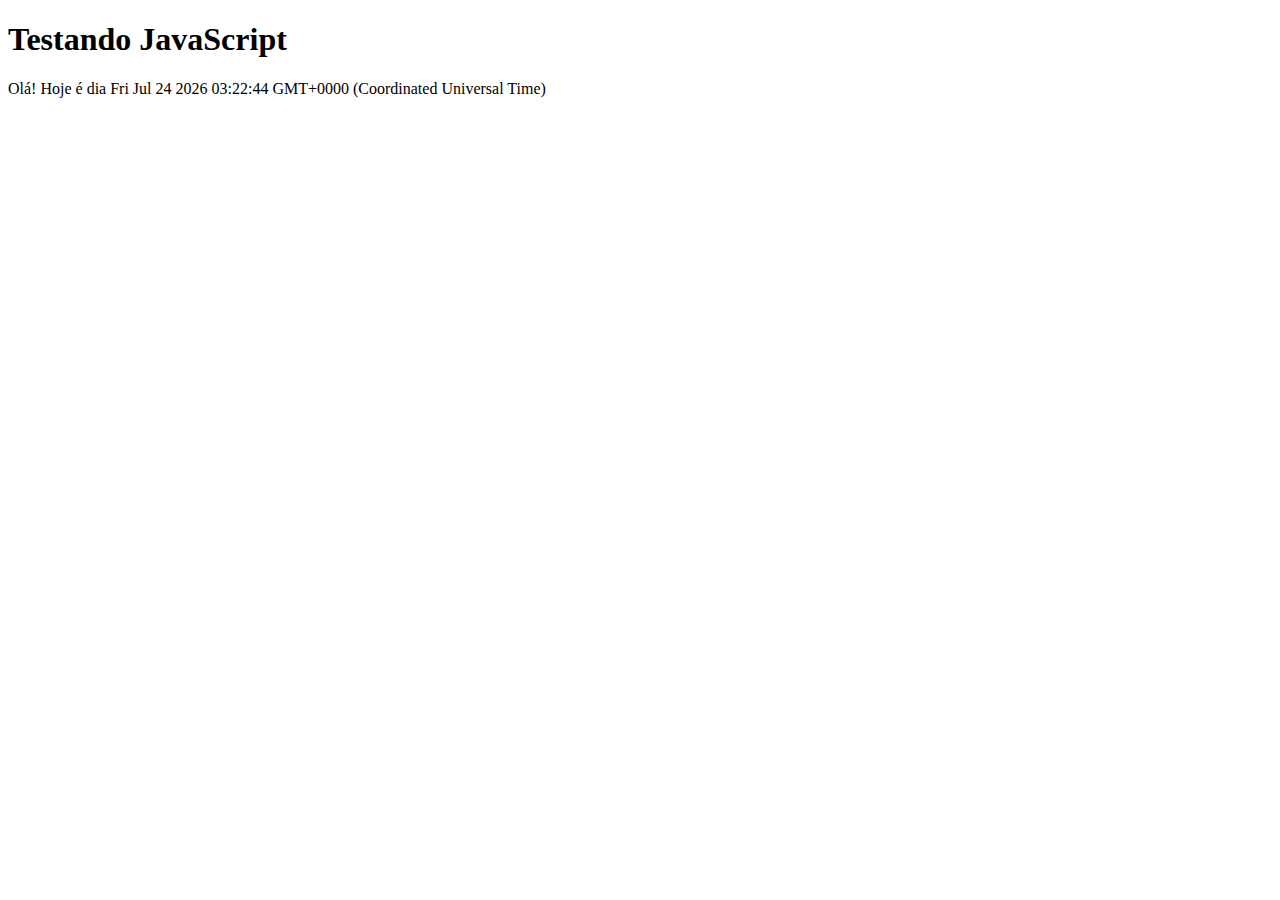
<file: projeto-glass-html5/javascript/testejs01.html>
<!DOCTYPE html>
<html lang="pt-br">
<head>
    <meta charset="UTF-8">
    <meta name="viewport" content="width=device-width, initial-scale=1.0">
    <title>Teste JavaScript</title>
</head>
<body>
    <h1>Testando JavaScript</h1>
    <script>
        // a ordem dos scipts altera o resultado
        // alert("Olá, mundo!");
        document.write("Olá! Hoje é dia " + Date());
    </script>
</body>
</html>
</file>
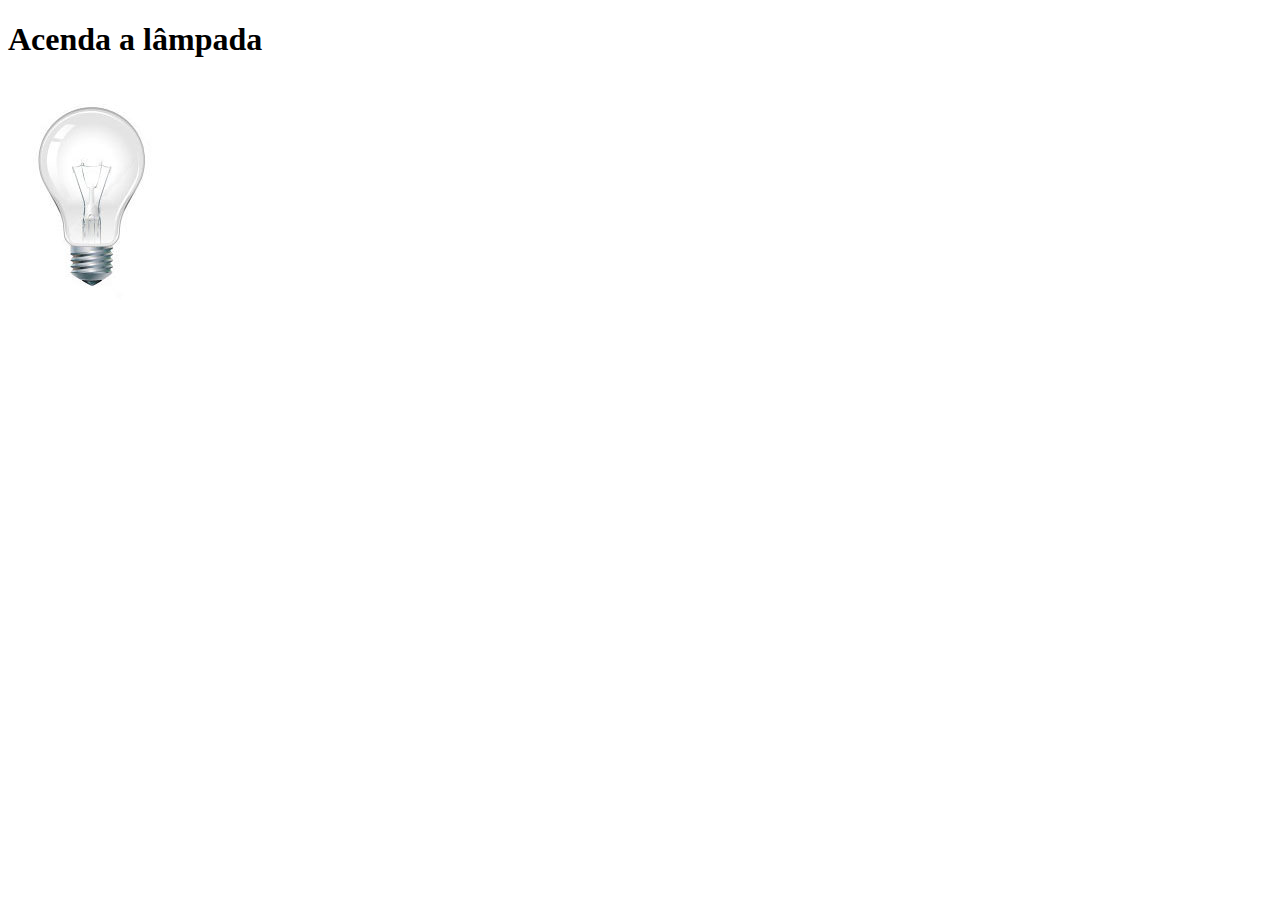
<file: projeto-glass-html5/javascript/testejs02.html>
<!DOCTYPE html>
<html lang="pt-br">
<head>
    <meta charset="UTF-8">
    <meta name="viewport" content="width=device-width, initial-scale=1.0">
    <title>Teste JS 02</title>
    <script>
        function acendeLampada() {  
            // alert("Lampada Acendeu;")
            document.getElementById("luz").src="../img/lampada-acesa.jpg";
        }

        function apagaLampada() {
            document.getElementById("luz").src="../img/lampada-apagada.jpg";
        }

        function quebraLampada() {
            document.getElementById("luz").src="../img/lampada-quebrada.jpg";
        }
    </script>
</head>
<body>
    <h1>Acenda a lâmpada</h1>
    <img src="../img/lampada-apagada.jpg" id="luz" onmousemove="acendeLampada()" onmouseout="apagaLampada()" onclick="quebraLampada()">
</body>
</html>
</file>
<file: curso-html-css/projeto-glass-html5/css/estilo.css>
@charset "UTF-8";
@import url('https://fonts.googleapis.com/css2?family=Titillium+Web&display=swap');
@font-face {
    font-family: 'FonteLogo';
    src: url("../fonts/bubblegum-sans-regular.otf")
}

body {
    font-family: Arial, Helvetica, sans-serif;
    background-color: #dddddd;
    color: rgba(0, 0, 0, 1);
    /* as cores podem ser definidas com hexadecimal, rgb, rgba, nome da cor, hsl, hsla */
}

div#interface {
    width: 900px;
    background-color: white;
    margin: -20px auto 10px auto;
    padding: 10px;
    box-shadow: 0px 0px 10px rgba(0, 0, 0, .5);
}

p {
    text-align: justify;
    text-indent: 50px;
}

a {
    color: #606060;
    text-decoration: none;
}

a:hover {
    text-decoration: underline;
}

header#cabecalho img#icone {
    position: absolute;
    right: 160px;
    top: 70px;
}

header#cabecalho {
    border-bottom: 1px #606060 solid;
    height: 150px;
    background: url("../img/glass-logo-peq.jpg") no-repeat 0 80px;
}

header#cabecalho h1 {
    font-family: 'FonteLogo', Helvetica, sans-serif;
    font-size: 30px;
    color: #606060;
    text-shadow: 1px 1px 1px rgba(0, 0, 0, .6);
    padding: 0px;
    margin-bottom: 0px;
}

header#cabecalho h2 {
    font-family: 'Titillium Web', sans-serif;      
    color: #888888;
    font-size: 15pt;
    padding: 0px;
    margin-top: 5px;
}

/* Formatação de imagens com legendas */

figure.foto-legenda {
    position: relative;
    border: 8px white;
    box-shadow: 1px 1px 4px black;
}

figure.foto-legenda img {
    width: 100%;
    height: 100%;
}

figure.foto-legenda figcaption {
    opacity: 0;
    position: absolute;
    top: 0px;
    background-color: rgba(0, 0, 0, 0.4);
    color: white;
    width: 100%;
    height: 100%;
    padding: 10px;
    box-sizing: border-box;
    transition: opacity 1s;
}

figure.foto-legenda:hover figcaption {
    opacity: 1;
}

/* Formatação do menu */

nav#menu {
    display: block;
}

nav#menu ul {
    list-style: none;
    text-transform: uppercase;
    position: absolute;
    top: -20px;
    right: 250px;
}

nav#menu li {
    display: inline-block;
    background-color: #dddddd;
    padding: 10px;
    margin: 2px;
    transition: background-color 1s;
}

nav#menu li:hover {
    background-color: #606060;
}

nav#menu h1 {
    display: none;
}

nav#menu a {
    color: black;
    text-decoration: none;
}

nav#menu a:hover {
    color: #fff;
    text-decoration: underline;
}

section#corpo {
    display: block;
    width: 500px;
    float: left;
    border-right: 1px solid #606060;
    padding-right: 15px;
}

article#noticia-principal h2 {
    font-size: 13pt;
    color: #606060;
    background-color: #dddddd;
    padding: 5px 0 5px 10px;
    margin: 10px 0 10px 0;
}

header#cabecalho-artigo h1 {
    font-family: 'FonteLogo', sans-serif;
    font-size: 20pt;
    color: #606060;
    margin-bottom: 0;
    margin-top: 0;
}

header#cabecalho-artigo h2 {
    font-size: 13pt;
    color: #cecece;
    background-color: #fff;
    margin: 0;
}

header#cabecalho-artigo h3 {
    font-size: 12px;
    color: #606060;
}

.direita {
    text-align: right;
}

table#tabelaspec {
    border: 1px solid #606060;
    border-spacing: 0px;
    margin-left: auto;
    margin-right: auto;
}

table#tabelaspec td{
    border: 1px solid #606060;
    padding: 10px;
    text-align: center;
    vertical-align: middle;
}

table#tabelaspec td.ce {
    color: #fff;
    background-color: #606060;
    vertical-align: top;
    font-weight: bold;
}

table#tabelaspec td.cd {
    background-color: #cecece;
}

table#tabelaspec caption {
    color: #888888;
    font-size: 13pt;
    font-weight: bolder;
}

table#tabelaspec caption span {
    display: block;
    float: right;
    color: #000;
    font-size: 10pt;
    margin-top: 10px;
}

aside#lateral {
    display: block;
    width: 350px;
    float: right;
    background-color: #dddddd;
    padding: 10px;
    margin-top: 10px;
    box-shadow: 2px 2px 2px rgba(0,0,0,.5);
}

aside#lateral h1 {
    font-family: 'FonteLogo', sans-serif;
    font-family: 20pt;
    color: #606060;
    margin-top: 0px;
}

aside#lateral h2 {
    background-color: #606060;
    font-size: 13pt;
    color: #fff;
    padding: 5px;
}

footer#rodape {
    clear: both;
    border-top: 1px solid #606060;
}

footer#rodape p {
    text-align: center;
}
</file>
<file: projeto-glass-html5/css/estilo.css>
@charset "UTF-8";
@import url('https://fonts.googleapis.com/css2?family=Titillium+Web&display=swap');
@font-face {
    font-family: 'FonteLogo';
    src: url("../fonts/bubblegum-sans-regular.otf")
}

body {
    font-family: Arial, Helvetica, sans-serif;
    background-color: #dddddd;
    color: rgba(0, 0, 0, 1);
    /* as cores podem ser definidas com hexadecimal, rgb, rgba, nome da cor, hsl, hsla */
}

div#interface {
    width: 900px;
    background-color: white;
    margin: -20px auto 10px auto;
    padding: 10px;
    box-shadow: 0px 0px 10px rgba(0, 0, 0, .5);
}

p {
    text-align: justify;
    text-indent: 50px;
}

a {
    color: #606060;
    text-decoration: none;
}

a:hover {
    text-decoration: underline;
}

header#cabecalho img#icone {
    position: absolute;
    right: 160px;
    top: 70px;
}

header#cabecalho {
    border-bottom: 1px #606060 solid;
    height: 150px;
    background: url("../img/glass-logo-peq.jpg") no-repeat 0 80px;
}

header#cabecalho h1 {
    font-family: 'FonteLogo', Helvetica, sans-serif;
    font-size: 30px;
    color: #606060;
    text-shadow: 1px 1px 1px rgba(0, 0, 0, .6);
    padding: 0px;
    margin-bottom: 0px;
}

header#cabecalho h2 {
    font-family: 'Titillium Web', sans-serif;      
    color: #888888;
    font-size: 15pt;
    padding: 0px;
    margin-top: 5px;
}

/* Formatação de imagens com legendas */

figure.foto-legenda {
    position: relative;
    border: 8px white;
    box-shadow: 1px 1px 4px black;
}

figure.foto-legenda img {
    width: 100%;
    height: 100%;
}

figure.foto-legenda figcaption {
    opacity: 0;
    position: absolute;
    top: 0px;
    background-color: rgba(0, 0, 0, 0.4);
    color: white;
    width: 100%;
    height: 100%;
    padding: 10px;
    box-sizing: border-box;
    transition: opacity 1s;
}

figure.foto-legenda:hover figcaption {
    opacity: 1;
}

/* Formatação do menu */

nav#menu {
    display: block;
}

nav#menu ul {
    list-style: none;
    text-transform: uppercase;
    position: absolute;
    top: -20px;
    right: 250px;
}

nav#menu li {
    display: inline-block;
    background-color: #dddddd;
    padding: 10px;
    margin: 2px;
    transition: background-color 1s;
}

nav#menu li:hover {
    background-color: #606060;
}

nav#menu h1 {
    display: none;
}

nav#menu a {
    color: black;
    text-decoration: none;
}

nav#menu a:hover {
    color: #fff;
    text-decoration: underline;
}

section#corpo {
    display: block;
    width: 500px;
    float: left;
    border-right: 1px solid #606060;
    padding-right: 15px;
}

article#noticia-principal h2 {
    font-size: 13pt;
    color: #606060;
    background-color: #dddddd;
    padding: 5px 0 5px 10px;
    margin: 10px 0 10px 0;
}

header#cabecalho-artigo h1 {
    font-family: 'FonteLogo', sans-serif;
    font-size: 20pt;
    color: #606060;
    margin-bottom: 0;
    margin-top: 0;
}

header#cabecalho-artigo h2 {
    font-size: 13pt;
    color: #cecece;
    background-color: #fff;
    margin: 0;
}

header#cabecalho-artigo h3 {
    font-size: 12px;
    color: #606060;
}

.direita {
    text-align: right;
}

table#tabelaspec {
    border: 1px solid #606060;
    border-spacing: 0px;
    margin-left: auto;
    margin-right: auto;
}

table#tabelaspec td{
    border: 1px solid #606060;
    padding: 10px;
    text-align: center;
    vertical-align: middle;
}

table#tabelaspec td.ce {
    color: #fff;
    background-color: #606060;
    vertical-align: top;
    font-weight: bold;
}

table#tabelaspec td.cd {
    background-color: #cecece;
}

table#tabelaspec caption {
    color: #888888;
    font-size: 13pt;
    font-weight: bolder;
}

table#tabelaspec caption span {
    display: block;
    float: right;
    color: #000;
    font-size: 10pt;
    margin-top: 10px;
}

aside#lateral {
    display: block;
    width: 350px;
    float: right;
    background-color: #dddddd;
    padding: 10px;
    margin-top: 10px;
    box-shadow: 2px 2px 2px rgba(0,0,0,.5);
}

aside#lateral h1 {
    font-family: 'FonteLogo', sans-serif;
    font-family: 20pt;
    color: #606060;
    margin-top: 0px;
}

aside#lateral h2 {
    background-color: #606060;
    font-size: 13pt;
    color: #fff;
    padding: 5px;
}

footer#rodape {
    clear: both;
    border-top: 1px solid #606060;
}

footer#rodape p {
    text-align: center;
}
</file>
<file: projeto-glass-html5/css/form.css>
@charset "UTF-8";

form {
    width: 500px;
    margin: auto;
}

input, 
textarea {
    font-family: sans-serif;
    font-weight: normal;
    font-size: 13pxt;
    background-color: rgba(255, 255, 255, .8);
}

input:hover, 
textarea:hover {
    background-color: #dddddd;
}

legend {
    color: #888888;
    font-weight: bold;
    font-size: 13pt;
    font-family: sans-serif;
}

fieldset {
    border-color: #cecece;
    margin: 20px;
}

fieldset#sexo {
    width: 150px;
}

fieldset#usuario {
    background: url("../img/icone-contato.png") no-repeat 95% 95%;
}

fieldset#endereco {
    background: url("../img/icone-endereco.png") no-repeat 95% 95%;
}

fieldset#mensagem {
    background: url("../img/icone-mensagem.png") no-repeat 95% 95%;
}

fieldset#pedido {
    background: url("../img/icone-pagamento.png") no-repeat 95% 95%;
}
</file>
<file: projeto-glass-html5/css/fotos.css>
@charset "UTF-8";

ul#album-fotos {
    width: 700px;
    margin: 0 auto;
    padding: 50px;
    overflow: hidden;
    list-style: none;
}

ul#album-fotos li {
    float: left;
    width: 200px;
    height: 200px;
    margin: 10px;
    border: 5px solid white;
    background-color: white;
    box-shadow: 1px 1px 3px rgba(0,0,0,.4);
    /* -webkit-transition: all .4s ease-in; */
    transition: all .4s ease-in;
}

ul#album-fotos li span {
    opacity: 0;
    color: white;
    text-shadow: 1px 1px 1px black;
    background-color: rgba(0,0,0,.3);
    font-size: 9pt;
    line-height: 370px;
    padding: 5px;
}

ul#album-fotos li:hover {
    /* -webkit-transform: scale(1.5);*/
    transform: scale(1.5);   
}

ul#album-fotos li:hover span {
    opacity: 1;
}

ul#album-fotos li#foto01 {
    background: url('../img/galeria-01.jpg') no-repeat;
    background-position: 50% 50%;
    background-size: 400px 400px;
    background-color: white;
}

ul#album-fotos li#foto01:hover {
    background-position: 0px 0px;
    background-size: 200px 200px;
}

ul#album-fotos li#foto02 {
    background: url('../img/galeria-02.jpg') no-repeat;
    background-position: 50% 50%;
    background-size: 400px 400px;
    background-color: white;
}

ul#album-fotos li#foto02:hover {
    background-position: 0px 0px;
    background-size: 200px 200px;
}

ul#album-fotos li#foto03 {
    background: url('../img/galeria-03.jpg') no-repeat;
    background-position: 50% 50%;
    background-size: 400px 400px;
    background-color: white;
}

ul#album-fotos li#foto03:hover {
    background-position: 0px 0px;
    background-size: 200px 200px;
}

ul#album-fotos li#foto04 {
    background: url('../img/galeria-04.jpg') no-repeat;
    background-position: 50% 50%;
    background-size: 400px 400px;
    background-color: white;
}

ul#album-fotos li#foto04:hover {
    background-position: 0px 0px;
    background-size: 200px 200px;
}

ul#album-fotos li#foto05 {
    background: url('../img/galeria-05.jpg') no-repeat;
    background-position: 50% 50%;
    background-size: 400px 400px;
    background-color: white;
}

ul#album-fotos li#foto05:hover {
    background-position: 0px 0px;
    background-size: 200px 200px;
}

ul#album-fotos li#foto06 {
    background: url('../img/galeria-06.jpg') no-repeat;
    background-position: 50% 50%;
    background-size: 400px 400px;
    background-color: white;
}

ul#album-fotos li#foto06:hover {
    background-position: 0px 0px;
    background-size: 200px 200px;
}
</file>
<file: projeto-glass-html5/css/media.css>
@charset "UTF-8";

div#tv-radio {
    width: 900px;
    height: 580px;
    margin: auto;
    background: url(../img/radio-tv.png) no-repeat;
}

audio#musica {
    display: block;
    position: relative;
    left: 575px;
    top: 490px;
    width: 300px;
}

video#filme {
    display: block;
    position: relative;
    left: 90px;
    top: 60px;
    width: 440px;
}

video#video-lateral {
    width: 350px;
}
</file>
<file: projeto-glass-html5/css/specs.css>
@charset "UTF-8";

section#conteudo {
    width: 1000px;
    margin: auto;
}

iframe#frame-spec {
    width: 400px;
    height: 280px;
    border: none;
    overflow: hidden;
}

iframe#frame-spec::-webkit-scrollbar {
    display: none;
}
</file>
